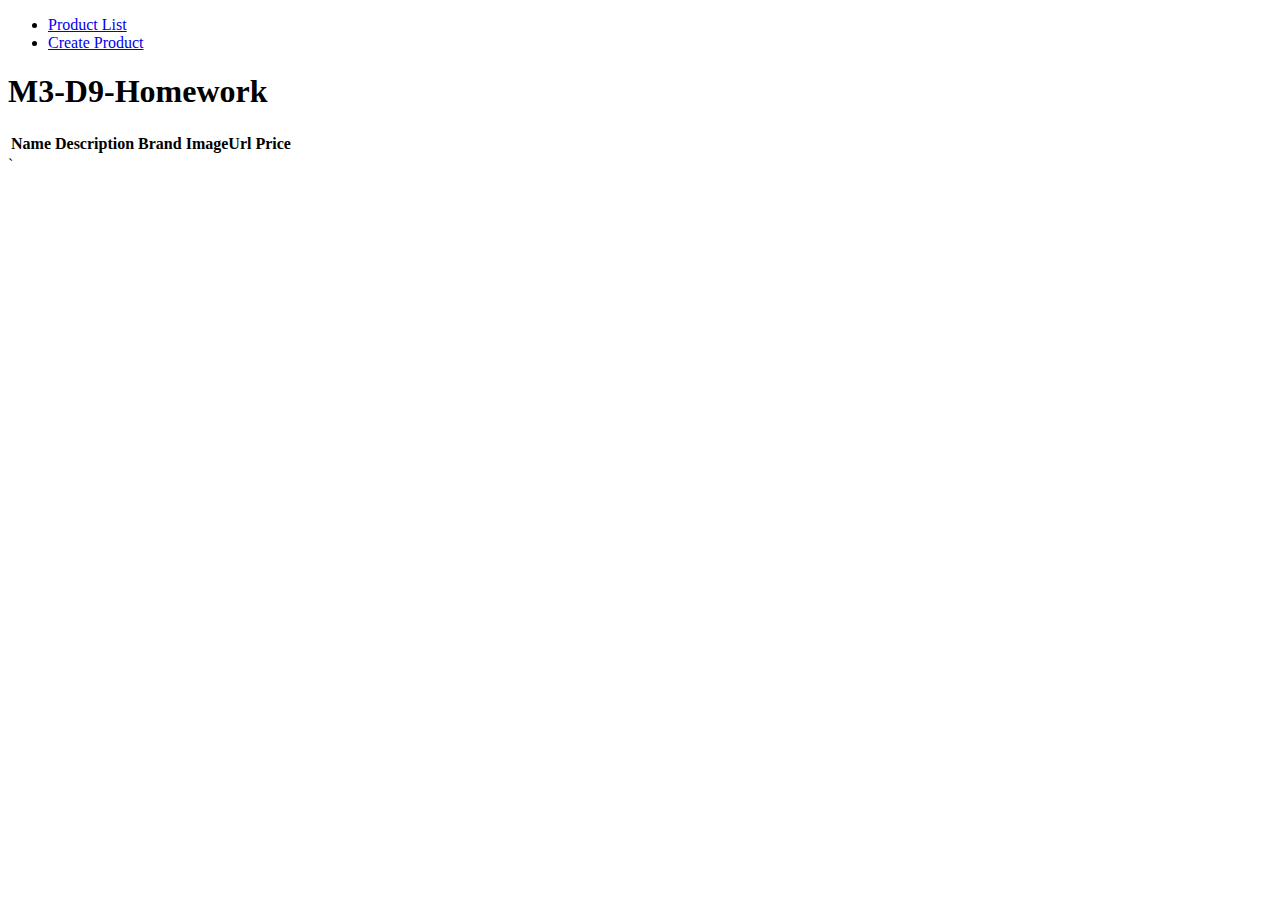
<file: index.html>
<!DOCTYPE html>
<html lang="en">
<head>
    <meta charset="UTF-8">
    <meta http-equiv="X-UA-Compatible" content="IE=edge">
        <!-- Required meta tags -->
        <meta name="viewport" content="width=device-width, initial-scale=1, shrink-to-fit=no">
        
        <!-- Bootstrap CSS -->
    <link rel="stylesheet" href="https://cdn.jsdelivr.net/npm/bootstrap@4.6.0/dist/css/bootstrap.min.css"
        integrity="sha384-B0vP5xmATw1+K9KRQjQERJvTumQW0nPEzvF6L/Z6nronJ3oUOFUFpCjEUQouq2+l" crossorigin="anonymous">

    <link rel="stylesheet" href="./css/style.css">

    <script async src="./hidden/credentials.js"></script>
    <script async src="./js/index.js"></script>
    <title>All Products</title>
</head>
<body>
    <script> const pageLink = "Product List"</script>
    <script async src="./js/nav.js">  </script>

<main class="products container d-flex justify-content-center align-items-stretch">
                <table class="product-list-table table table-striped">
                    <thead>
                        <tr>
                            <th scope="col">Name</th>
                            <th scope="col">Description </th>
                            <th scope="col">Brand </th>
                            <th scope="col">ImageUrl </th>
                            <th scope="col">Price </th>
                            <th scope="col"> </th>
                        </tr>
                    </thead>
                    <tbody>
                    </tbody>
                </table>`
</main>
<script src="https://code.jquery.com/jquery-3.5.1.slim.min.js"
    integrity="sha384-DfXdz2htPH0lsSSs5nCTpuj/zy4C+OGpamoFVy38MVBnE+IbbVYUew+OrCXaRkfj"
    crossorigin="anonymous"></script>
<script src="https://cdn.jsdelivr.net/npm/bootstrap@4.6.0/dist/js/bootstrap.bundle.min.js"
    integrity="sha384-Piv4xVNRyMGpqkS2by6br4gNJ7DXjqk09RmUpJ8jgGtD7zP9yug3goQfGII0yAns"
    crossorigin="anonymous"></script>

</body>
</html>
</file>
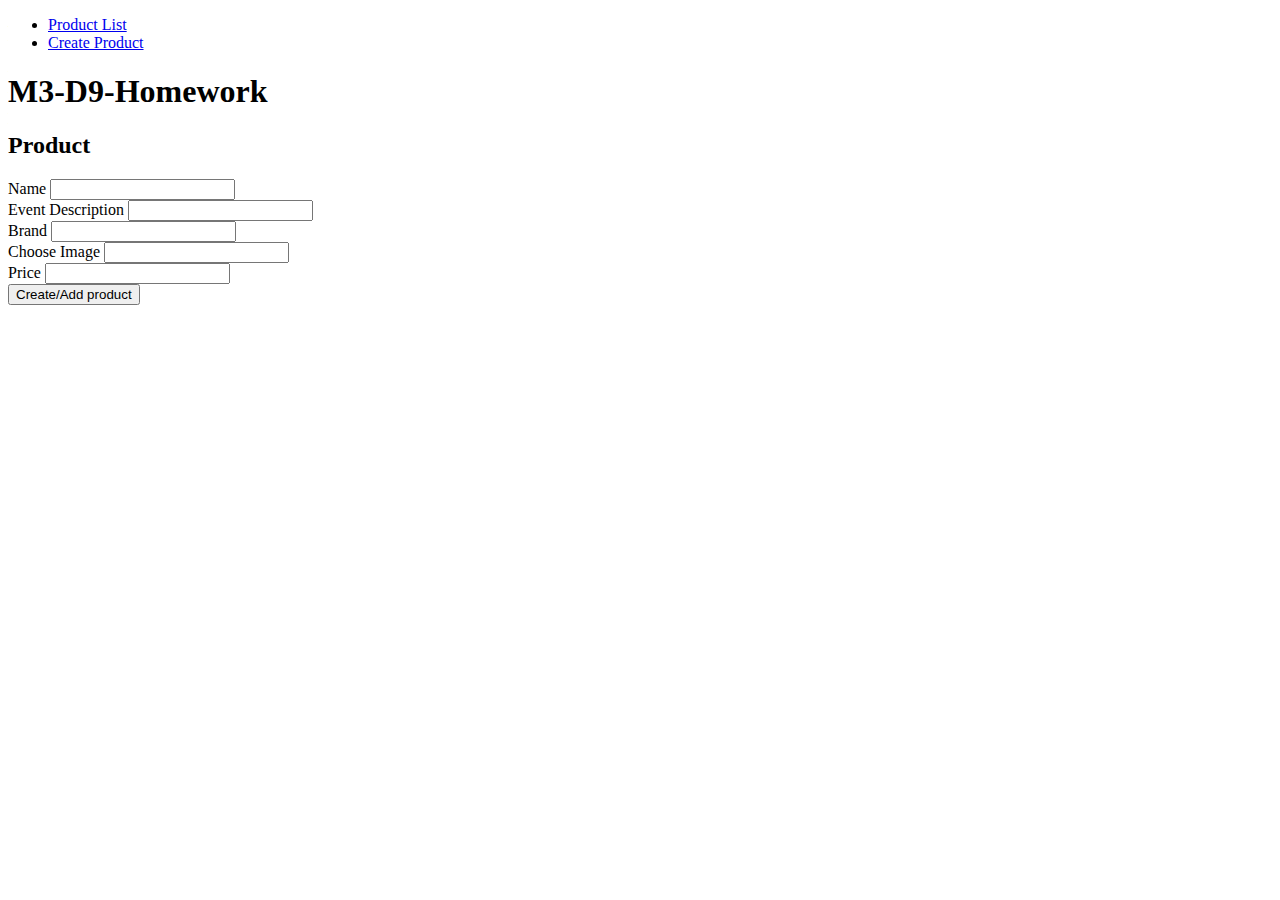
<file: createProduct.html>
<!DOCTYPE html>
<html lang="en">
<head>
    <meta charset="UTF-8">
    <meta http-equiv="X-UA-Compatible" content="IE=edge">
        <!-- Required meta tags -->
        <meta name="viewport" content="width=device-width, initial-scale=1, shrink-to-fit=no">
        
        <!-- Bootstrap CSS -->
        <link rel="stylesheet" href="https://cdn.jsdelivr.net/npm/bootstrap@4.6.0/dist/css/bootstrap.min.css"
            integrity="sha384-B0vP5xmATw1+K9KRQjQERJvTumQW0nPEzvF6L/Z6nronJ3oUOFUFpCjEUQouq2+l" crossorigin="anonymous">

    <link rel="stylesheet" href="./css/style.css">
    
    <script async src="./hidden/credentials.js"></script>
    <script async src="./js/createProduct.js"></script>
    <title>CRUD</title>
</head>
<body>
    <script> const pageLink = "Create Product"</script>
    <script async src="./js/nav.js">  </script>
    
    <main class="container d-flex justify-content-center align-items-stretch my-5">
        <div class="container">
        <div class="row justify-content-center">
            <div class="col-md-6">
                <h2 class="mt-5 mb-3">Product </h2>
                <form onsubmit="handleNewProduct(event)">
                    <div class="form-group">
                        <label for="name">Name</label>
                        <input id="name" type="text" class="form-control" aria-describedby="name field" required>
                    </div>
                    <div class="form-group">
                        <label for="description">Event Description</label>
                        <input id="description" type="textarea" rows="6" class="form-control"
                        aria-describedby="event description field" required>
                    </div>
                    <div class="form-group">
                        <label for="brand">Brand</label>
                        <input id="brand" type="text" class="form-control" aria-describedby="brand field" required>
                    </div>
                    <div class="form-group">
                        <label for="img-src">Choose Image</label>
                        <input id="img-src" type="text" class="form-control" aria-describedby="img-src field" required>
                    </div>
                    <div class="form-group">
                        <label for="price">Price</label>
                        <input id="price" type="number" class="form-control" aria-describedby="ticket price field" required>
                    </div>
                    <button id="submit" type="submit" class="btn btn-primary">Create/Add product</button>
                </form>
            </div>
        </div>
    </div>
</main>
<script src="https://code.jquery.com/jquery-3.5.1.slim.min.js"
    integrity="sha384-DfXdz2htPH0lsSSs5nCTpuj/zy4C+OGpamoFVy38MVBnE+IbbVYUew+OrCXaRkfj"
    crossorigin="anonymous"></script>
<script src="https://cdn.jsdelivr.net/npm/bootstrap@4.6.0/dist/js/bootstrap.bundle.min.js"
    integrity="sha384-Piv4xVNRyMGpqkS2by6br4gNJ7DXjqk09RmUpJ8jgGtD7zP9yug3goQfGII0yAns"
    crossorigin="anonymous"></script>

</body>
</html>
</file>
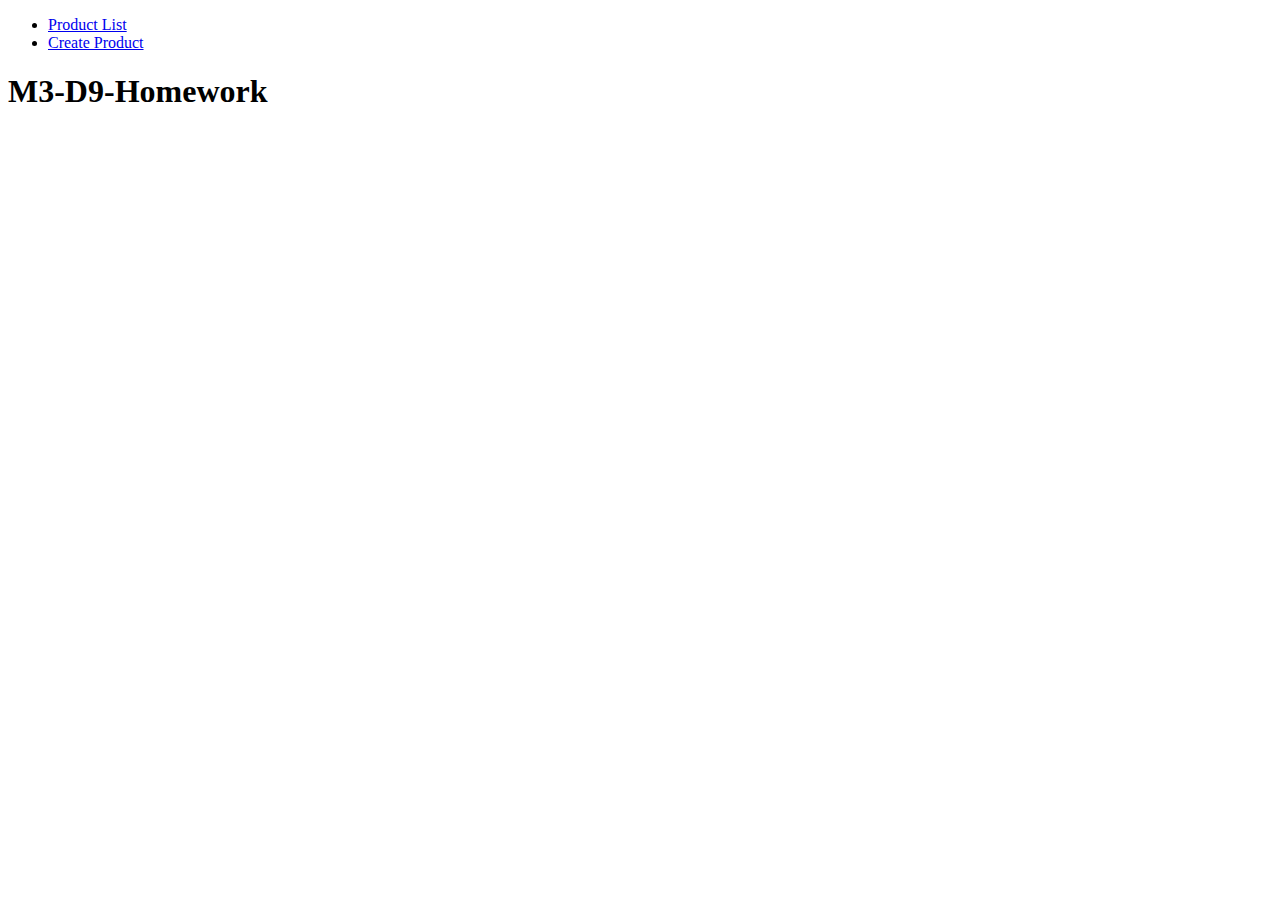
<file: details.html>
<!DOCTYPE html>
<html lang="en">

<head>
    <meta charset="UTF-8">
    <meta http-equiv="X-UA-Compatible" content="IE=edge">
    <!-- Required meta tags -->
    <meta name="viewport" content="width=device-width, initial-scale=1, shrink-to-fit=no">

    <!-- Bootstrap CSS -->
    <link rel="stylesheet" href="https://cdn.jsdelivr.net/npm/bootstrap@4.6.0/dist/css/bootstrap.min.css"
        integrity="sha384-B0vP5xmATw1+K9KRQjQERJvTumQW0nPEzvF6L/Z6nronJ3oUOFUFpCjEUQouq2+l" crossorigin="anonymous">

    <link rel="stylesheet" href="./css/style.css">

    <script async src="./hidden/credentials.js"></script>
    <script async src="./js/createProduct.js"></script>
    <script async src="./js/details.js"></script>
    <title>Show Product</title>
</head>

<body>
    <script> const pageLink = "Create Product"</script>
    <script async src="./js/nav.js">  </script>

    <main class="container d-flex justify-content-center align-items-stretch ">
        <div id="deatails-card" class="container">
            <div class="row justify-content-center">
                <div class="col-md-6">
                    <!--
                        <h2 class="mt-5 mb-3">Product </h2>
                        <div class="card" style="max-width: 38rem;">
                            <img src="" class="card-img-top" alt="">
                            <div class="card-body">
                                <h5 class="card-title">Card title</h5>
                                <p class="card-text">Some quick example text to build on the card title and make up the bulk of the card's
                                    content.</p>
                                <a href="#" class="btn btn-primary">Go somewhere</a>
                            </div>
                        </div>
                    -->
                </div>
            </div>
        </div>
    </main>
    <script src="https://code.jquery.com/jquery-3.5.1.slim.min.js"
        integrity="sha384-DfXdz2htPH0lsSSs5nCTpuj/zy4C+OGpamoFVy38MVBnE+IbbVYUew+OrCXaRkfj"
        crossorigin="anonymous"></script>
    <script src="https://cdn.jsdelivr.net/npm/bootstrap@4.6.0/dist/js/bootstrap.bundle.min.js"
        integrity="sha384-Piv4xVNRyMGpqkS2by6br4gNJ7DXjqk09RmUpJ8jgGtD7zP9yug3goQfGII0yAns"
        crossorigin="anonymous"></script>

</body>

</html>
</file>
<file: css/style.css>
img {
  width: 100px;
  height: 100px;
}/*# sourceMappingURL=style.css.map */
</file>
